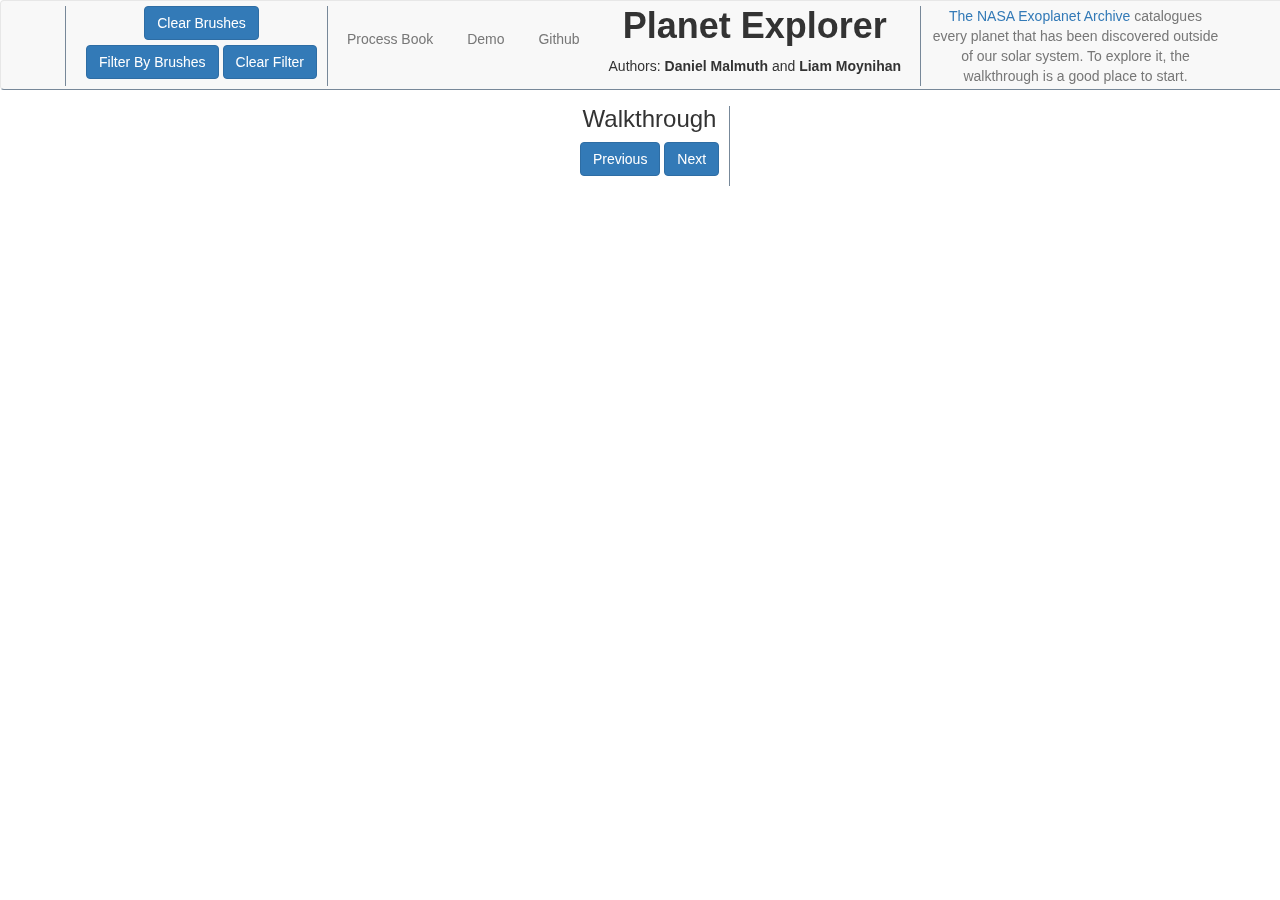
<file: index.html>
<!DOCTYPE html>
<html lang="en">

<head>
  <meta charset="UTF-8" />
  <title>Planet Explorer</title>
  <script src="https://d3js.org/d3.v5.js"></script>
  <script src="https://d3js.org/d3-array.v2.min.js"></script>
  <script src="https://d3js.org/d3-force.v2.min.js"></script>

  <link rel="stylesheet" href="https://maxcdn.bootstrapcdn.com/bootstrap/3.4.0/css/bootstrap.min.css" />
  <script src="https://ajax.googleapis.com/ajax/libs/jquery/3.4.1/jquery.min.js"></script>
  <script src="https://maxcdn.bootstrapcdn.com/bootstrap/3.4.0/js/bootstrap.min.js"></script>

  <!-- for bootstrap toggle styling -->
  <link href="https://gitcdn.github.io/bootstrap-toggle/2.2.2/css/bootstrap-toggle.min.css" rel="stylesheet" />
  <script src="https://gitcdn.github.io/bootstrap-toggle/2.2.2/js/bootstrap-toggle.min.js"></script>

  <link rel="stylesheet" href="styles.css" />
</head>

<body>
  <nav class="navbar navbar-default">
    <div class="container-fluid">
      <ul class="nav navbar-nav">
        <li class="vertical-list-container right-border left-border">
          <ul class="vertical-list">
            <li>
              <button id="clearBrushes" type="button" class="btn btn-primary">Clear Brushes</button>
            </li>
            <li>
                <button id="filterByBrushes" type="button" class="btn btn-primary">Filter By Brushes</button>
                <button id="clearFilter" type="button" class="btn btn-primary">Clear Filter</button>
            </li>
          </ul>
        </li>
        <li><a href="https://github.com/ljmoyn/dataviscourse-pr-planetexplorer/blob/master/ProcessBook.pdf">Process Book</a></li>
        <li><a href="https://www.youtube.com/watch?v=YRAFdPMDXC4">Demo</a></li>
        <li><a href="https://github.com/ljmoyn/dataviscourse-pr-planetexplorers">Github</a></li>
        <li class="vertical-list-container">
          <ul class="vertical-list">
            <li>
              <h1>Planet Explorer</h1>
            </li>
            <li>Authors: <b>Daniel Malmuth</b> and <b>Liam Moynihan</b></li>
          </ul>
        </li>
        <!-- span around link to avoid bootstrap navbar styling -->
        <li class="navbar-text left-border"><span><a href="https://exoplanetarchive.ipac.caltech.edu/">The NASA Exoplanet Archive</a></span> catalogues every planet that has been discovered outside of our solar system. To explore it, the walkthrough is a good place to start.</li>
        <li class="vertical-list-container right-border">
          <ul class="vertical-list">
            <li>
              <h3 id="walkHeader">Walkthrough</h3>
            </li>
            <li>
              <!-- <button id="walkthrough" type="button" class="btn btn-primary">Begin</button> -->
              <button id="previous" type="button" class="btn btn-primary">Previous</button>
              <button id="next" type="button" class="btn btn-primary">Next</button>

            </li>
          </ul>
        </li>
      </ul>

    </div>
  </nav>
  <div id="view-wrapper">
    <div class="view">
      <svg id="parallelAxes">
      </svg>
    </div>
    <br />
    <div class="view">
      <svg id="violin"></svg>
    </div>
    <div class="view">
      <svg id="scatterplot"></svg>
    </div>
  </div>
  <script type="application/javascript" src="js/dropdown.js"></script>
  <script type="application/javascript" src="js/parallelAxes.js"></script>
  <script type="application/javascript" src="js/scatterplot.js"></script>
  <script type="application/javascript" src="js/violin.js"></script>
  <script type="application/javascript" src="js/tooltip.js"></script>
  <script type="application/javascript" src="js/script.js"></script>
</body>

</html>
</file>
<file: styles.css>
#view-wrapper {
  overflow-x: auto;
  overflow-y: hidden;
  white-space: nowrap;
  min-width:1300px;
  margin-top: 90px
}

.highlightForTour {
  /* background-color:blue; */
}

body {
  overflow-x: hidden;
}

.navbar-nav {
	max-height: 90px !important;
}

.navbar {
  min-width: 1300px;
  max-height: 90px;
  /* overflow: auto; */

  margin-bottom: 0px;
  position: fixed;
  top: 0;
  right: 0;
  left: 0;
  z-index: 10030;

  border-bottom: 1.75px solid lightslategray
}

.view {
  padding: 0.5em;
  display: inline-block;
  vertical-align: top;
}

div.tooltip {
  position: absolute;
  text-align: left;
  padding: 2px;
  font: 12px sans-serif;
  background-color: white;
  border: 1px solid black;
  border-radius: 8px;
  pointer-events: none;
  max-width: 400px;
}

div.tooltip.storyTooltip {
  border: 3px solid black;
  background: lightyellow;
}

.clickable {
  cursor: pointer;
}

.linesGroup path {
  fill: none !important;
  stroke: #6baed6;
  stroke-opacity: 0.2;
}

.linesGroup path.thickLine {
  stroke-width: 2;
  stroke-opacity: 0.5;
}

.active {
  stroke: red !important;
}

.activePoint {
  fill: red !important;
}

#parallelAxes .dimension .tick text {
	font-weight: bolder;
	font-size: 12px
}

#missing-data line {
  stroke: black;
  stroke-width: 1px;
}

.hidden {
  stroke-opacity: 1;
}

/* https://css-tricks.com/styling-a-select-like-its-2019/ */
.dropdown,
.axisLabel {
  display: inline-block;
  font-size: 16px;
  font-family: sans-serif;
  font-weight: 700;
  color: #444;
  line-height: 1.3;
  padding: 0.6em 1.4em 0.5em 0.8em;
  max-width: 100%;
  box-sizing: border-box;
  margin: 0;
  border: 1px solid #aaa;
  box-shadow: 0 1px 0 1px rgba(0, 0, 0, 0.04);
  border-radius: 0.5em;
  -moz-appearance: none;
}

.axisDropdown2 {
  display: block;
  font-size: 12px;
  font-family: sans-serif;
  font-weight: 700;
  color: #444;
  line-height: 1.3;
  padding: 0.6em 1.4em 0.5em 0.8em;
  width: 100%;
  max-width: 100%;
  box-sizing: border-box;
  margin: 0;
  border: 1px solid #aaa;
  box-shadow: 0 1px 0 1px rgba(0, 0, 0, 0.04);
  border-radius: 0.5em;
  -moz-appearance: none;
}

.toggle.ios, .toggle-on.ios, .toggle-off.ios {
    border-radius: 20rem;
}

.toggle.ios .toggle-handle {
    border-radius: 20rem;
}

.navbar-nav {
    float:none;
    margin:0 auto;
    display: block;
    text-align: center;
    max-height: 100px;
}

.navbar-nav > li {
    display: inline-block;
    float:none;
    margin-top:5px;
    text-align: center;
    height: 80px;
    /* line-height: 100px; */
    vertical-align: middle;
    /* text-align: center; */
    /* font-weight: bold;
    color: black; */
}

.navbar-nav h1, .navbar-nav h3 {
  margin-top: 0px;
}

.navbar-text{
  max-width: 300px;
}

.left-border {
  border-left: 1.75px solid lightslategray;
  padding-left: 10px;
}

.right-border {
  border-right: 1.75px solid lightslategray;
  padding-right: 10px;
}

.navbar h1 {
  font-weight: bold;
}

ul.vertical-list {
  list-style: none;
  padding-left: 10px;
}

ul.vertical-list > li {
  margin-bottom: 5px;
}

li.vertical-list-container {
  vertical-align: top;
}



.shepherd-element .shepherd-arrow {
  border-width: 0;
  height: auto;
  width: auto;
}

.shepherd-element .shepherd-arrow:after {
  content: url('../assets/img/arrow.svg');
  display: inline-block;
}

.shepherd-element.shepherd-element-attached-bottom.shepherd-element-attached-center .shepherd-arrow,
.shepherd-element.shepherd-pinned-top .shepherd-arrow {
  bottom: -35px;
}

.shepherd-element.shepherd-element-attached-bottom.shepherd-element-attached-center .shepherd-arrow:after,
.shepherd-element.shepherd-pinned-top .shepherd-arrow:after {
  transform: rotate(270deg);
}

.shepherd-element.shepherd-element-attached-top.shepherd-element-attached-center .shepherd-arrow {
  top: -35px;
}

.shepherd-element.shepherd-element-attached-top.shepherd-element-attached-center .shepherd-arrow:after {
  transform: rotate(90deg);
}

.shepherd-element.shepherd-element-attached-middle.shepherd-element-attached-right .shepherd-arrow,
.shepherd-element.shepherd-pinned-left .shepherd-arrow {
  right: -35px;
}

.shepherd-element.shepherd-element-attached-middle.shepherd-element-attached-right .shepherd-arrow:after,
.shepherd-element.shepherd-pinned-left .shepherd-arrow:after {
  transform: rotate(180deg);
}

.shepherd-element.shepherd-element-attached-middle.shepherd-element-attached-left .shepherd-arrow,
.shepherd-element.shepherd-pinned-right .shepherd-arrow {
  left: -35px;
}
</file>
